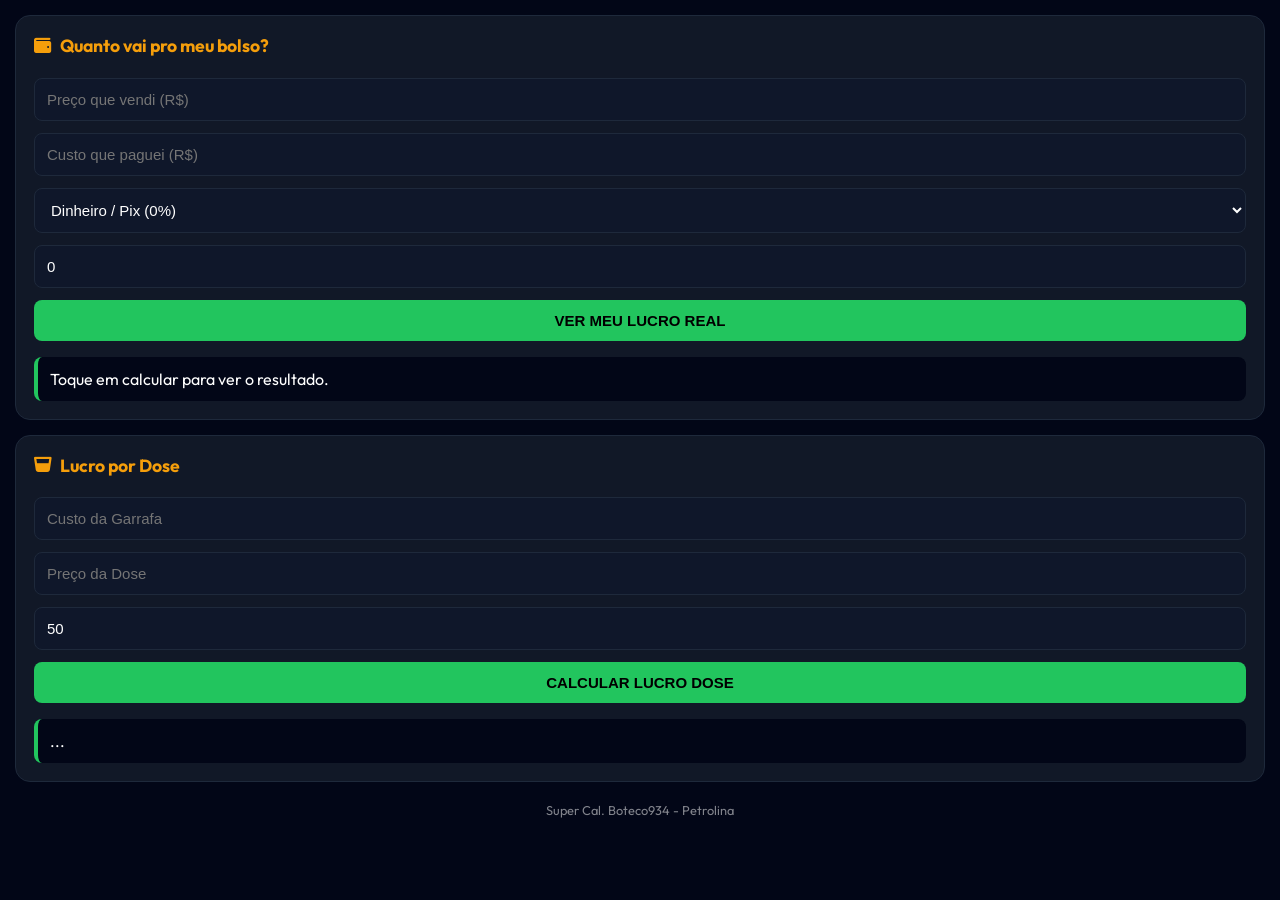
<file: ferramentas.html>
<!DOCTYPE html>
<html lang="pt-br">
<head>
    <meta charset="UTF-8">
    <meta name="viewport" content="width=device-width, initial-scale=1.0">
    <title>Super Cal. Boteco934</title>
    <link rel="stylesheet" href="https://cdnjs.cloudflare.com/ajax/libs/font-awesome/6.4.0/css/all.min.css">
    <style>
        @import url('https://fonts.googleapis.com/css2?family=Outfit:wght@400;700&display=swap');
        :root { --bg: #020617; --card: #111827; --accent: #22c55e; --gold: #f59e0b; --red: #ef4444; --text: #ffffff; --border: #1e293b; }
        body { font-family: 'Outfit', sans-serif; background: var(--bg); color: var(--text); padding: 15px; margin: 0; }
        .box { background: var(--card); padding: 18px; border-radius: 15px; margin-bottom: 15px; border: 1px solid var(--border); }
        h2 { color: var(--gold); font-size: 1.1rem; margin-top: 0; display: flex; align-items: center; gap: 8px; }
        input, select, button { width: 100%; padding: 12px; margin: 6px 0; border-radius: 8px; border: 1px solid var(--border); background: #0f172a; color: white; font-size: 15px; box-sizing: border-box; }
        button { background: var(--accent); color: #000; font-weight: bold; border: none; cursor: pointer; }
        .result { background: #020617; padding: 12px; border-radius: 8px; margin-top: 10px; border-left: 4px solid var(--accent); }
        .lucro-final { font-size: 1.4rem; color: var(--accent); font-weight: bold; }
        footer { text-align: center; opacity: 0.5; font-size: 0.8rem; margin-top: 20px; }
    </style>
</head>
<body>

    <div class="box">
        <h2><i class="fas fa-wallet"></i> Quanto vai pro meu bolso?</h2>
        <input type="number" id="vendaPreco" placeholder="Preço que vendi (R$)">
        <input type="number" id="custoProduto" placeholder="Custo que paguei (R$)">
        
        <select id="maquininha">
            <option value="0">Dinheiro / Pix (0%)</option>
            <option value="1.99">Débito (Ex: 1.99%)</option>
            <option value="3.49">Crédito (Ex: 3.49%)</option>
            <option value="4.99">Crédito Parcelado (Ex: 4.99%)</option>
        </select>
        
        <input type="number" id="outrosCustos" placeholder="Outros custos (Gelo, copo, etc) - R$" value="0">
        
        <button onclick="calcularBolso()">VER MEU LUCRO REAL</button>
        
        <div class="result" id="resBolso">
            Toque em calcular para ver o resultado.
        </div>
    </div>

    <div class="box">
        <h2><i class="fas fa-glass-whiskey"></i> Lucro por Dose</h2>
        <input type="number" id="custoG" placeholder="Custo da Garrafa">
        <input type="number" id="vendaD" placeholder="Preço da Dose">
        <input type="number" id="mlD" value="50" placeholder="ML da Dose">
        <button onclick="calcDose()">CALCULAR LUCRO DOSE</button>
        <div class="result" id="resDose">...</div>
    </div>

    <footer>Super Cal. Boteco934 - Petrolina</footer>

<script>
    const moeda = (v) => Number(v).toLocaleString("pt-BR", { style: "currency", currency: "BRL" });

    function calcularBolso() {
        const venda = parseFloat(document.getElementById('vendaPreco').value) || 0;
        const custo = parseFloat(document.getElementById('custoProduto').value) || 0;
        const taxa = parseFloat(document.getElementById('maquininha').value) || 0;
        const outros = parseFloat(document.getElementById('outrosCustos').value) || 0;

        // Descontos
        const valorTaxa = venda * (taxa / 100);
        const lucroLiquido = venda - custo - valorTaxa - outros;
        const margem = (lucroLiquido / venda) * 100;

        document.getElementById('resBolso').innerHTML = `
            <div>Taxa da Maquininha: <span style="color:var(--red)">- ${moeda(valorTaxa)}</span></div>
            <div>Custo do Produto: <span style="color:var(--red)">- ${moeda(custo)}</span></div>
            <hr style="border:0; border-top:1px solid var(--border); margin:10px 0;">
            <div style="font-size:0.9rem">NO SEU BOLSO:</div>
            <div class="lucro-final">${moeda(lucroLiquido)}</div>
            <div style="font-size:0.8rem; opacity:0.7">Sua margem real: ${margem.toFixed(1)}%</div>
        `;
    }

    function calcDose() {
        const custoG = parseFloat(document.getElementById('custoG').value) || 0;
        const vendaD = parseFloat(document.getElementById('vendaD').value) || 0;
        const mlD = parseFloat(document.getElementById('mlD').value) || 50;
        
        const doses = 1000 / mlD;
        const custoDose = custoG / doses;
        const lucroDose = vendaD - custoDose;
        const lucroTotal = lucroDose * doses;

        document.getElementById('resDose').innerHTML = `
            Custo por dose: ${moeda(custoDose)}<br>
            Lucro por dose: ${moeda(lucroDose)}<br>
            <b>Lucro Total na Garrafa: ${moeda(lucroTotal)}</b>
        `;
    }
</script>
</body>
</html>
</file>
